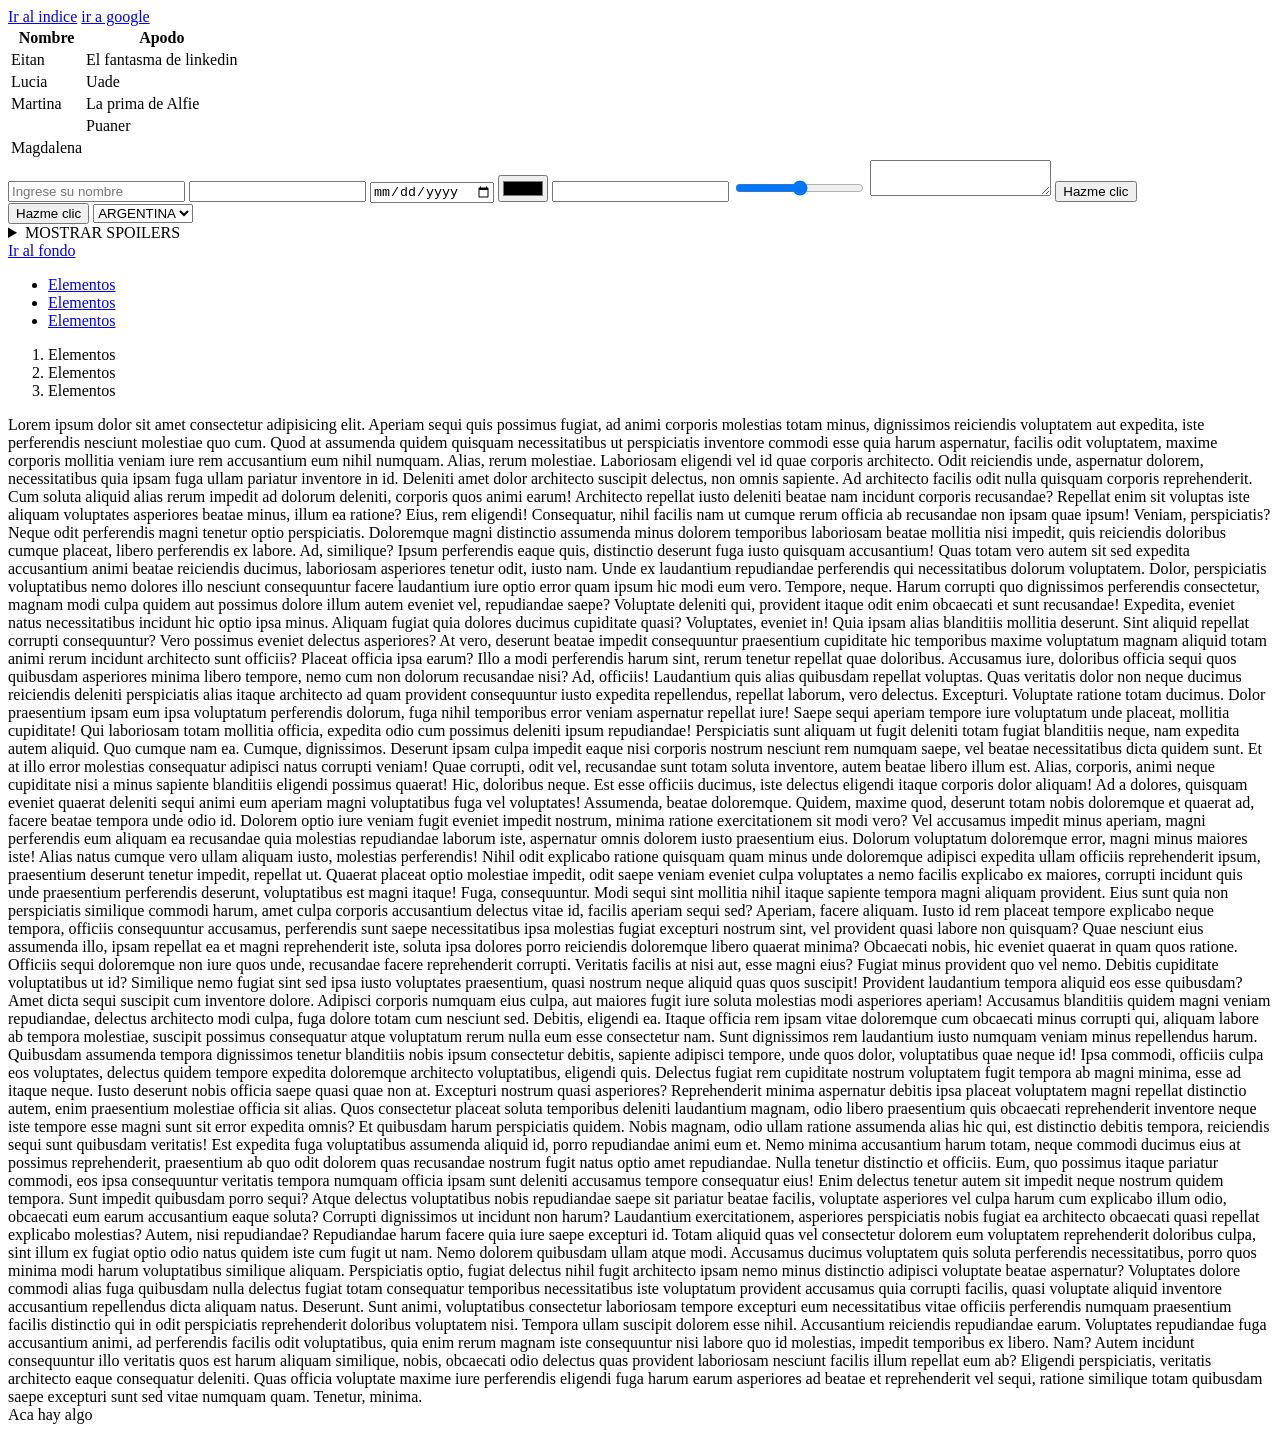
<file: Clases/clase 4.html>
<!DOCTYPE html>
<html lang="en">
<head>
    <meta charset="UTF-8">
    <meta name="viewport" content="width=device-width, initial-scale=1.0">
    <title>Document</title>
    <style>
/*         *{border:1px solid red} */
        /* li{display:inline} */
    </style>
</head>
<body>
    
    <!-- HTML parte 2 / manejo de DOM / <ul>, <ol>, <li>, <a>, <table>, <tr>, <td>, <th>, <form>, <input>, <label>, <textarea>, <button>, <select>, <option>, getElementById, getElementsByClassName, querySelector, querySelectorAll, createElement, appendChild, removeChild, setAttribute, removeAttribute, addEventListener, -->
        <a href="./index.html" target="_blank" >Ir al indice</a>
        <a href="http://google.com" target="_blank" >ir a google</a>

        <table>
            <tr><th>Nombre</th> <th>Apodo</th></tr>
            <tr><td>Eitan</td><td>El fantasma de linkedin</td></tr>
            <tr><td>Lucia</td><td>Uade</td></tr>
            <tr><td>Martina</td><td>La prima de Alfie</td></tr>
            <tr><td></td><td>Puaner</td></tr>
            <tr><td>Magdalena</td></tr>
        </table>

        <form action="" method="post">
            <input type="text" placeholder="Ingrese su nombre">
            <input type="password">
            <input type="date">
            <input type="color">
            <input type="tel">
            <input type="range" max="100"min="1"step="25">
            <textarea name="" id=""></textarea>
            <input type="button" value="Hazme clic">
        </form>
        <button>Hazme clic</button>
        <select name="Pais" id="">
            <option value="ARG">ARGENTINA</option>
            <option value="BOL">BOLIVIA</option>
            <option value="COL">COLOMBIA</option>
        </select>
        <details>
        <summary>
        MOSTRAR SPOILERS</summary>
            Lorem ipsum dolor sit, amet consectetur adipisicing elit. Repudiandae dolore inventore autem nisi, unde perspiciatis delectus dolores, optio aut at, quae mollitia. Illum iste quos dolorem quibusdam distinctio minima dolor.
        
</details>


        <a href="#fondo">Ir al fondo</a>
        <ul type="disc"><!-- UNORDERED LIST -->
        <li><a href="#">Elementos</a></li>
        <li><a href="#">Elementos</a></li>
        <li><a href="#">Elementos</a></li>
        </ul>

        <ol type=""><!-- ordered list -->
            <li>Elementos</li>
            <li>Elementos</li>
            <li>Elementos</li>
        </ol>
        <div>
            Lorem ipsum dolor sit amet consectetur adipisicing elit. Aperiam sequi quis possimus fugiat, ad animi corporis molestias totam minus, dignissimos reiciendis voluptatem aut expedita, iste perferendis nesciunt molestiae quo cum.
            Quod at assumenda quidem quisquam necessitatibus ut perspiciatis inventore commodi esse quia harum aspernatur, facilis odit voluptatem, maxime corporis mollitia veniam iure rem accusantium eum nihil numquam. Alias, rerum molestiae.
            Laboriosam eligendi vel id quae corporis architecto. Odit reiciendis unde, aspernatur dolorem, necessitatibus quia ipsam fuga ullam pariatur inventore in id. Deleniti amet dolor architecto suscipit delectus, non omnis sapiente.
            Ad architecto facilis odit nulla quisquam corporis reprehenderit. Cum soluta aliquid alias rerum impedit ad dolorum deleniti, corporis quos animi earum! Architecto repellat iusto deleniti beatae nam incidunt corporis recusandae?
            Repellat enim sit voluptas iste aliquam voluptates asperiores beatae minus, illum ea ratione? Eius, rem eligendi! Consequatur, nihil facilis nam ut cumque rerum officia ab recusandae non ipsam quae ipsum!
            Veniam, perspiciatis? Neque odit perferendis magni tenetur optio perspiciatis. Doloremque magni distinctio assumenda minus dolorem temporibus laboriosam beatae mollitia nisi impedit, quis reiciendis doloribus cumque placeat, libero perferendis ex labore.
            Ad, similique? Ipsum perferendis eaque quis, distinctio deserunt fuga iusto quisquam accusantium! Quas totam vero autem sit sed expedita accusantium animi beatae reiciendis ducimus, laboriosam asperiores tenetur odit, iusto nam.
            Unde ex laudantium repudiandae perferendis qui necessitatibus dolorum voluptatem. Dolor, perspiciatis voluptatibus nemo dolores illo nesciunt consequuntur facere laudantium iure optio error quam ipsum hic modi eum vero. Tempore, neque.
            Harum corrupti quo dignissimos perferendis consectetur, magnam modi culpa quidem aut possimus dolore illum autem eveniet vel, repudiandae saepe? Voluptate deleniti qui, provident itaque odit enim obcaecati et sunt recusandae!
            Expedita, eveniet natus necessitatibus incidunt hic optio ipsa minus. Aliquam fugiat quia dolores ducimus cupiditate quasi? Voluptates, eveniet in! Quia ipsam alias blanditiis mollitia deserunt. Sint aliquid repellat corrupti consequuntur?
            Vero possimus eveniet delectus asperiores? At vero, deserunt beatae impedit consequuntur praesentium cupiditate hic temporibus maxime voluptatum magnam aliquid totam animi rerum incidunt architecto sunt officiis? Placeat officia ipsa earum?
            Illo a modi perferendis harum sint, rerum tenetur repellat quae doloribus. Accusamus iure, doloribus officia sequi quos quibusdam asperiores minima libero tempore, nemo cum non dolorum recusandae nisi? Ad, officiis!
            Laudantium quis alias quibusdam repellat voluptas. Quas veritatis dolor non neque ducimus reiciendis deleniti perspiciatis alias itaque architecto ad quam provident consequuntur iusto expedita repellendus, repellat laborum, vero delectus. Excepturi.
            Voluptate ratione totam ducimus. Dolor praesentium ipsam eum ipsa voluptatum perferendis dolorum, fuga nihil temporibus error veniam aspernatur repellat iure! Saepe sequi aperiam tempore iure voluptatum unde placeat, mollitia cupiditate!
            Qui laboriosam totam mollitia officia, expedita odio cum possimus deleniti ipsum repudiandae! Perspiciatis sunt aliquam ut fugit deleniti totam fugiat blanditiis neque, nam expedita autem aliquid. Quo cumque nam ea.
            Cumque, dignissimos. Deserunt ipsam culpa impedit eaque nisi corporis nostrum nesciunt rem numquam saepe, vel beatae necessitatibus dicta quidem sunt. Et at illo error molestias consequatur adipisci natus corrupti veniam!
            Quae corrupti, odit vel, recusandae sunt totam soluta inventore, autem beatae libero illum est. Alias, corporis, animi neque cupiditate nisi a minus sapiente blanditiis eligendi possimus quaerat! Hic, doloribus neque.
            Est esse officiis ducimus, iste delectus eligendi itaque corporis dolor aliquam! Ad a dolores, quisquam eveniet quaerat deleniti sequi animi eum aperiam magni voluptatibus fuga vel voluptates! Assumenda, beatae doloremque.
            Quidem, maxime quod, deserunt totam nobis doloremque et quaerat ad, facere beatae tempora unde odio id. Dolorem optio iure veniam fugit eveniet impedit nostrum, minima ratione exercitationem sit modi vero?
            Vel accusamus impedit minus aperiam, magni perferendis eum aliquam ea recusandae quia molestias repudiandae laborum iste, aspernatur omnis dolorem iusto praesentium eius. Dolorum voluptatum doloremque error, magni minus maiores iste!
            Alias natus cumque vero ullam aliquam iusto, molestias perferendis! Nihil odit explicabo ratione quisquam quam minus unde doloremque adipisci expedita ullam officiis reprehenderit ipsum, praesentium deserunt tenetur impedit, repellat ut.
            Quaerat placeat optio molestiae impedit, odit saepe veniam eveniet culpa voluptates a nemo facilis explicabo ex maiores, corrupti incidunt quis unde praesentium perferendis deserunt, voluptatibus est magni itaque! Fuga, consequuntur.
            Modi sequi sint mollitia nihil itaque sapiente tempora magni aliquam provident. Eius sunt quia non perspiciatis similique commodi harum, amet culpa corporis accusantium delectus vitae id, facilis aperiam sequi sed?
            Aperiam, facere aliquam. Iusto id rem placeat tempore explicabo neque tempora, officiis consequuntur accusamus, perferendis sunt saepe necessitatibus ipsa molestias fugiat excepturi nostrum sint, vel provident quasi labore non quisquam?
            Quae nesciunt eius assumenda illo, ipsam repellat ea et magni reprehenderit iste, soluta ipsa dolores porro reiciendis doloremque libero quaerat minima? Obcaecati nobis, hic eveniet quaerat in quam quos ratione.
            Officiis sequi doloremque non iure quos unde, recusandae facere reprehenderit corrupti. Veritatis facilis at nisi aut, esse magni eius? Fugiat minus provident quo vel nemo. Debitis cupiditate voluptatibus ut id?
            Similique nemo fugiat sint sed ipsa iusto voluptates praesentium, quasi nostrum neque aliquid quas quos suscipit! Provident laudantium tempora aliquid eos esse quibusdam? Amet dicta sequi suscipit cum inventore dolore.
            Adipisci corporis numquam eius culpa, aut maiores fugit iure soluta molestias modi asperiores aperiam! Accusamus blanditiis quidem magni veniam repudiandae, delectus architecto modi culpa, fuga dolore totam cum nesciunt sed.
            Debitis, eligendi ea. Itaque officia rem ipsam vitae doloremque cum obcaecati minus corrupti qui, aliquam labore ab tempora molestiae, suscipit possimus consequatur atque voluptatum rerum nulla eum esse consectetur nam.
            Sunt dignissimos rem laudantium iusto numquam veniam minus repellendus harum. Quibusdam assumenda tempora dignissimos tenetur blanditiis nobis ipsum consectetur debitis, sapiente adipisci tempore, unde quos dolor, voluptatibus quae neque id!
            Ipsa commodi, officiis culpa eos voluptates, delectus quidem tempore expedita doloremque architecto voluptatibus, eligendi quis. Delectus fugiat rem cupiditate nostrum voluptatem fugit tempora ab magni minima, esse ad itaque neque.
            Iusto deserunt nobis officia saepe quasi quae non at. Excepturi nostrum quasi asperiores? Reprehenderit minima aspernatur debitis ipsa placeat voluptatem magni repellat distinctio autem, enim praesentium molestiae officia sit alias.
            Quos consectetur placeat soluta temporibus deleniti laudantium magnam, odio libero praesentium quis obcaecati reprehenderit inventore neque iste tempore esse magni sunt sit error expedita omnis? Et quibusdam harum perspiciatis quidem.
            Nobis magnam, odio ullam ratione assumenda alias hic qui, est distinctio debitis tempora, reiciendis sequi sunt quibusdam veritatis! Est expedita fuga voluptatibus assumenda aliquid id, porro repudiandae animi eum et.
            Nemo minima accusantium harum totam, neque commodi ducimus eius at possimus reprehenderit, praesentium ab quo odit dolorem quas recusandae nostrum fugit natus optio amet repudiandae. Nulla tenetur distinctio et officiis.
            Eum, quo possimus itaque pariatur commodi, eos ipsa consequuntur veritatis tempora numquam officia ipsam sunt deleniti accusamus tempore consequatur eius! Enim delectus tenetur autem sit impedit neque nostrum quidem tempora.
            Sunt impedit quibusdam porro sequi? Atque delectus voluptatibus nobis repudiandae saepe sit pariatur beatae facilis, voluptate asperiores vel culpa harum cum explicabo illum odio, obcaecati eum earum accusantium eaque soluta?
            Corrupti dignissimos ut incidunt non harum? Laudantium exercitationem, asperiores perspiciatis nobis fugiat ea architecto obcaecati quasi repellat explicabo molestias? Autem, nisi repudiandae? Repudiandae harum facere quia iure saepe excepturi id.
            Totam aliquid quas vel consectetur dolorem eum voluptatem reprehenderit doloribus culpa, sint illum ex fugiat optio odio natus quidem iste cum fugit ut nam. Nemo dolorem quibusdam ullam atque modi.
            Accusamus ducimus voluptatem quis soluta perferendis necessitatibus, porro quos minima modi harum voluptatibus similique aliquam. Perspiciatis optio, fugiat delectus nihil fugit architecto ipsam nemo minus distinctio adipisci voluptate beatae aspernatur?
            Voluptates dolore commodi alias fuga quibusdam nulla delectus fugiat totam consequatur temporibus necessitatibus iste voluptatum provident accusamus quia corrupti facilis, quasi voluptate aliquid inventore accusantium repellendus dicta aliquam natus. Deserunt.
            Sunt animi, voluptatibus consectetur laboriosam tempore excepturi eum necessitatibus vitae officiis perferendis numquam praesentium facilis distinctio qui in odit perspiciatis reprehenderit doloribus voluptatem nisi. Tempora ullam suscipit dolorem esse nihil.
            Accusantium reiciendis repudiandae earum. Voluptates repudiandae fuga accusantium animi, ad perferendis facilis odit voluptatibus, quia enim rerum magnam iste consequuntur nisi labore quo id molestias, impedit temporibus ex libero. Nam?
            Autem incidunt consequuntur illo veritatis quos est harum aliquam similique, nobis, obcaecati odio delectus quas provident laboriosam nesciunt facilis illum repellat eum ab? Eligendi perspiciatis, veritatis architecto eaque consequatur deleniti.
            Quas officia voluptate maxime iure perferendis eligendi fuga harum earum asperiores ad beatae et reprehenderit vel sequi, ratione similique totam quibusdam saepe excepturi sunt sed vitae numquam quam. Tenetur, minima.
        </div>
        <div id="fondo"> Aca hay algo</div>
</body>
</html>
</file>
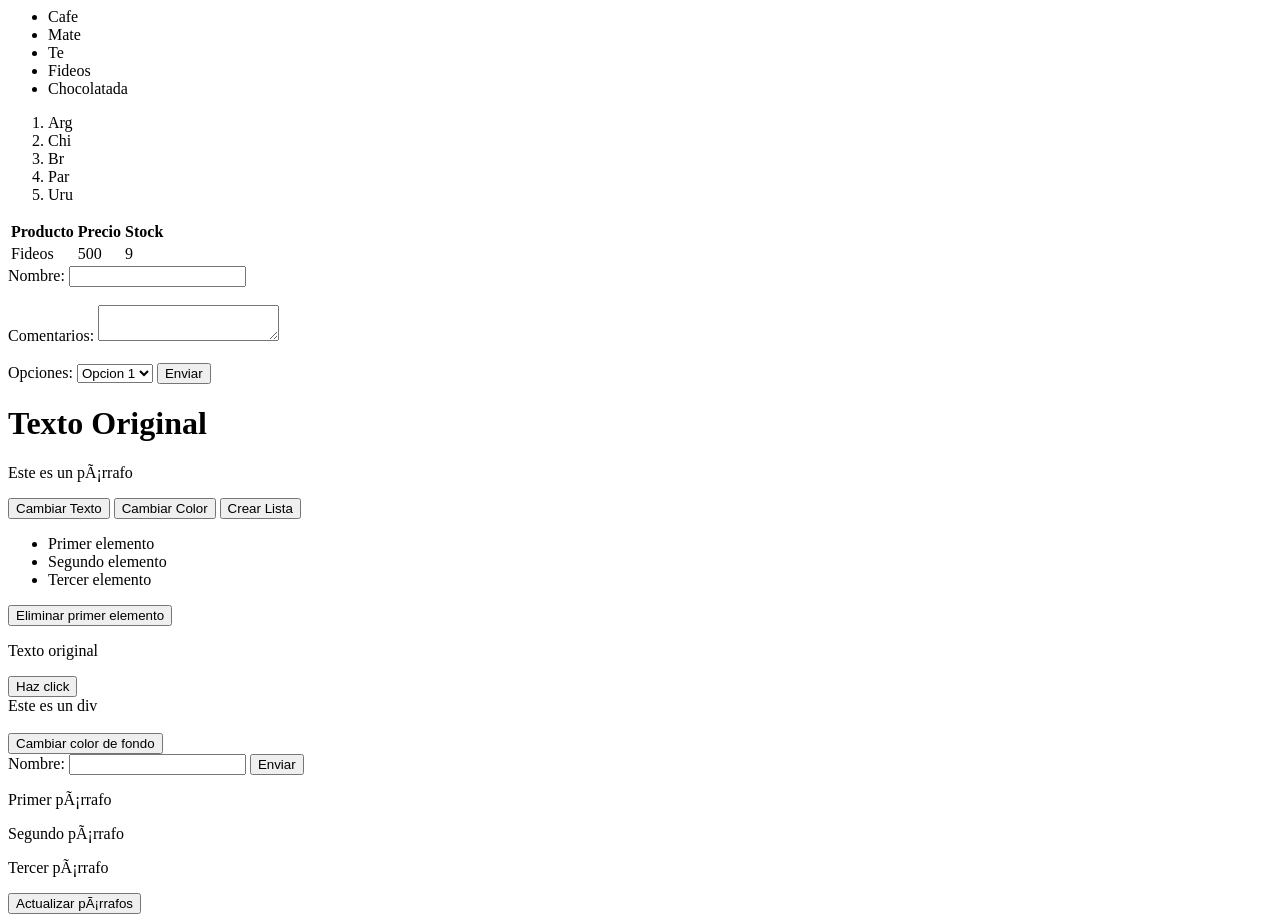
<file: Ejercicios/ejs_4.html>
<!-- Listas
Escribí el código HTML con una <ul> de 5 comidas y una <ol> de 5 países.-->
<ul>
    <li>Cafe</li>
    <li>Mate</li>
    <li>Te</li>
    <li>Fideos</li>
    <li>Chocolatada</li>
</ul>

<ol>
    <li>Arg</li>
    <li>Chi</li>
    <li>Br</li>
    <li>Par</li>
    <li>Uru</li>
</ol>


<!-- 2. Tabla
Escribí el código HTML de una tabla con <th>: Producto, Precio, Stock y 3 filas de datos.-->
<table>
    <tr>
    <th>Producto</th>
    <th>Precio</th>
    <th>Stock</th>
    </tr>
    <tr>
    <td>Fideos</td>
    <td>500</td>
    <td>9</td>
    </tr>
</table>

<!-- 3. Formulario
Escribí el código HTML de un formulario con: <input type="text"> para nombre, <textarea> comentarios, <select> (3 opciones) y <button>Enviar</button>.
DOM-->
<form>
    <label for="nombre">Nombre:</label>
    <input type="text" id="nombre" name="nombre">
    <br><br>

    <label for="comentarios">Comentarios:</label>
    <textarea id="comentarios" name="comentarios"></textarea>
    <br><br>

    <label for="opciones">Opciones:</label>
    <select id="opciones" name="opciones">
        <option value="1">Opcion 1</option>
        <option value="2">Opcion 2</option>
        <option value="3">Opcion 3</option>
    </select>

    <button type="submit">Enviar</button>
</form>

<!-- 4. Cambiar texto
Escribí un código JS que seleccione un <h1> y un <p> y cambie su textContent.-->

<head>
    <meta charset="UTF-8">
    <meta name="viewport" content="width=device-width, initial-scale=1.0">
    <title>Cambiar Texto</title>
</head>
<body>
    <h1 id="titulo">Texto Original</h1>
    <p id="parrafo">Este es un párrafo</p>
    
    <button onclick="cambiarTexto()">Cambiar Texto</button> <!--cuando se hace clic, ejecuta la función cambiarTexto()-->
    
    <script src="ejs_4.js"></script> <!--Conecta el archivo JavaScript externo-->
</body>

<!-- 5. Cambiar color de fondo
Escribí un código JS que al hacer clic en un botón cambie document.body.style.backgroundColor.-->
<button
    onclick="cambiarColor()"> Cambiar Color </button>

<!-- 6. Crear <li>
Escribí un código JS que cree un <li> con document.createElement y lo agregue a una <ul> con appendChild.-->
<button 
    onclick="crearLi()">Crear Lista</button>
<ul id="lista"></ul>

<!-- 7. Eliminar primer <li>
Escribí un código JS que elimine el primer <li> de una lista.-->

<ul id="listas">
    <li>Primer elemento</li>
    <li>Segundo elemento</li>
    <li>Tercer elemento</li>
</ul>

<button onclick="eliminarPrimerLi()">Eliminar primer elemento</button>

<!-- 8. Event listener
Escribí un código JS que, al hacer clic en un botón, cambie el texto de un <p> a "¡Hola, Mundo!".-->

<p id="texto">Texto original</p>
<button id="miBoton">Haz click</button>

<!-- 9. classList.toggle
Escribí un código JS que, al presionar un botón, haga div.classList.toggle("resaltado") para alternar un color de fondo.-->
<style>
    .resaltado {
        background-color: yellow;
    }
    </style>
<div id="miDiv">Este es un div</div>
    <br>
    <button id="miNuevoBoton">Cambiar color de fondo</button>

<!-- 10. Validar formulario vacío
Escribí un código JS que, al enviar el formulario, verifique si el input de nombre está vacío y, si lo está, muestre alert("Completá el nombre").-->

<form id="miFormulario">
        <label>Nombre:</label>
        <input type="text" id="nombre">
        <button type="submit">Enviar</button>
    </form>

<!-- 11. Recorrer <p>
Escribí un código JS que seleccione todos los <p> y reemplace su contenido por "Párrafo actualizado". -->
    <p>Primer párrafo</p>
    <p>Segundo párrafo</p>
    <p>Tercer párrafo</p>

    <button id="actualizar">Actualizar párrafos</button>
</file>
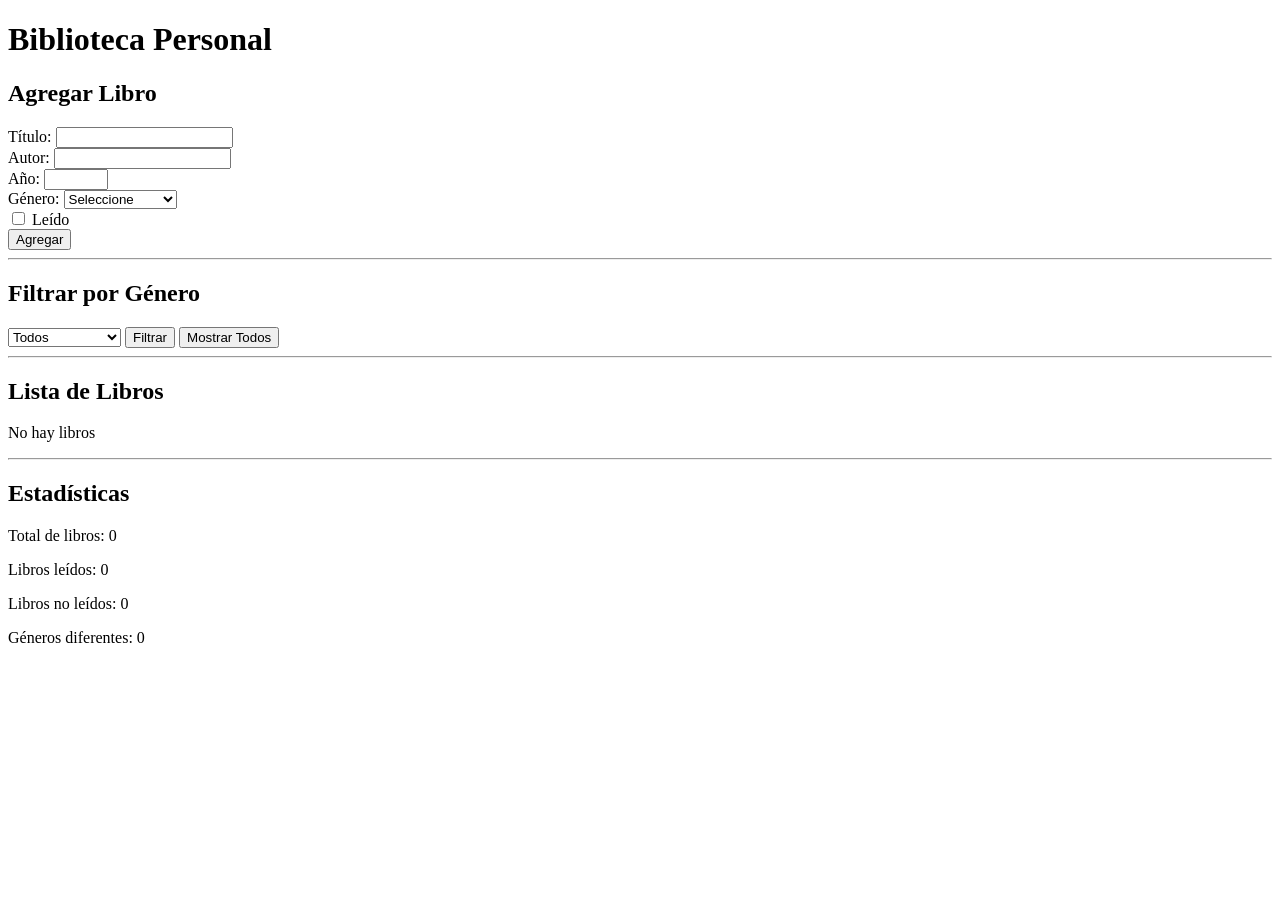
<file: Ejercicios/practicaparcial.html>
<!DOCTYPE html>
<html lang="es">
<head>
    <meta charset="UTF-8">
    <meta name="viewport" content="width=device-width, initial-scale=1.0">
    <title>Biblioteca Personal</title>
</head>
<body>
    <h1>Biblioteca Personal</h1>

    <h2>Agregar Libro</h2>
    <form onsubmit="return agregarLibroDesdeFormulario()">
        <label>Título: <input type="text" id="titulo" required></label><br>
        <label>Autor: <input type="text" id="autor" required></label><br>
        <label>Año: <input type="number" id="anio" required min="0" max="2025"></label><br>
        <label>Género: 
            <select id="genero" required>
                <option value="">Seleccione</option>
                <option value="Ficción">Ficción</option>
                <option value="No Ficción">No Ficción</option>
                <option value="Ciencia Ficción">Ciencia Ficción</option>
                <option value="Fantasía">Fantasía</option>
                <option value="Terror">Terror</option>
            </select>
        </label><br>
        <label><input type="checkbox" id="leido"> Leído</label><br>
        <button type="submit">Agregar</button>
    </form>

    <hr>

    <h2>Filtrar por Género</h2>
    <select id="filtroGenero">
        <option value="">Todos</option>
        <option value="Ficción">Ficción</option>
        <option value="No Ficción">No Ficción</option>
        <option value="Ciencia Ficción">Ciencia Ficción</option>
        <option value="Fantasía">Fantasía</option>
        <option value="Terror">Terror</option>
    </select>
    <button onclick="filtrarLibros()">Filtrar</button>
    <button onclick="mostrarTodos()">Mostrar Todos</button>

    <hr>

    <h2>Lista de Libros</h2>
    <div id="listaLibros">
        <p>No hay libros</p>
    </div>

    <hr>

    <h2>Estadísticas</h2>
    <div id="estadisticas">
        <p>Total de libros: 0</p>
        <p>Libros leídos: 0</p>
        <p>Libros no leídos: 0</p>
        <p>Géneros diferentes: 0</p>
    </div>

    <script src="practicaparcial.js"></script>
</body>
</html>
</file>
